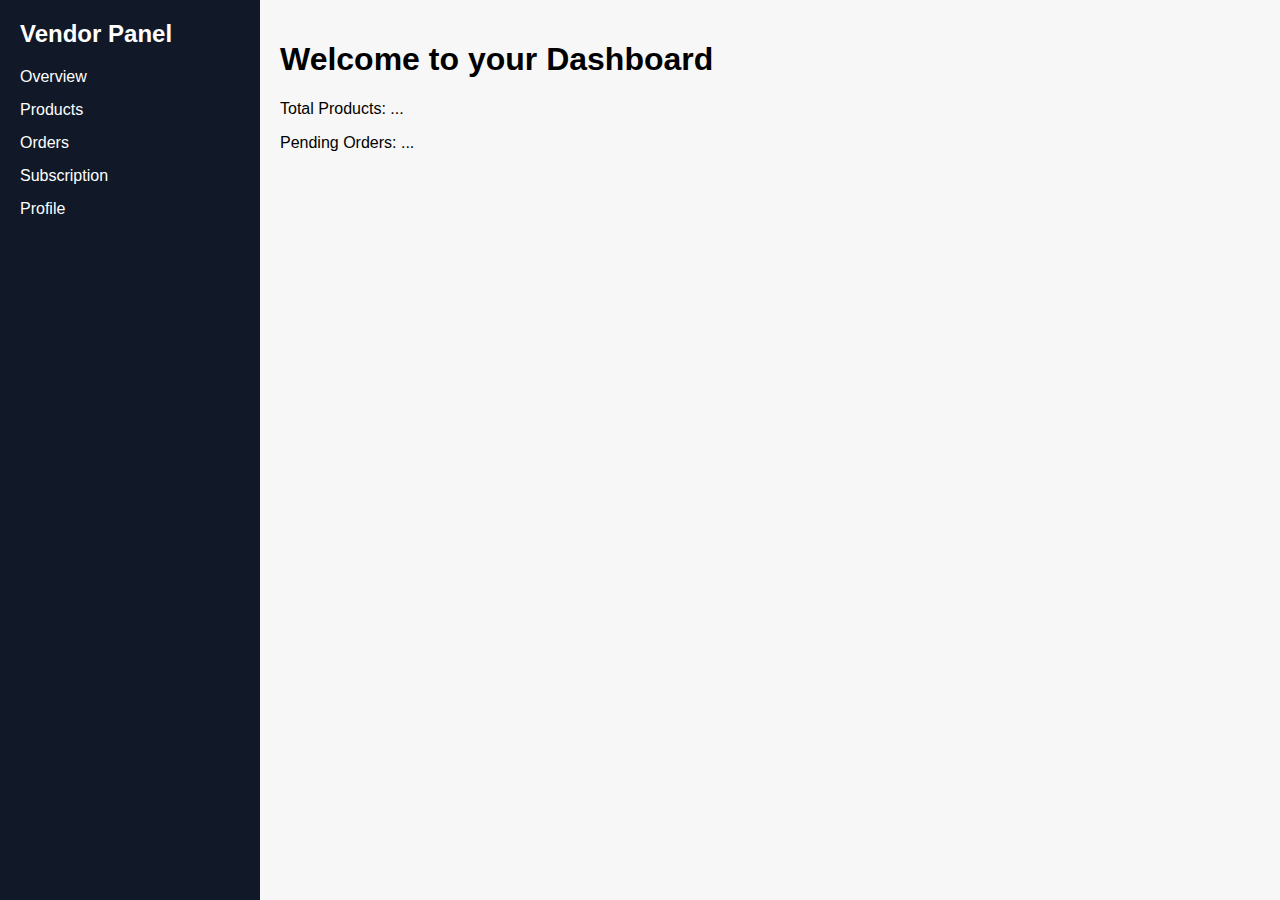
<file: dashboard.html>
<!DOCTYPE html>
<html lang="en">
<head>
  <meta charset="UTF-8" />
  <meta name="viewport" content="width=device-width, initial-scale=1.0"/>
  <title>Vendor Dashboard - KWENAWORLD</title>
  <link rel="stylesheet" href="styles.css"/>
</head>
<body>
  <div class="dashboard-container">
    <aside class="sidebar">
      <h2>Vendor Panel</h2>
      <ul>
        <li><a href="#">Overview</a></li>
        <li><a href="#">Products</a></li>
        <li><a href="#">Orders</a></li>
        <li><a href="#">Subscription</a></li>
        <li><a href="#">Profile</a></li>
      </ul>
    </aside>
    <main class="main-content">
      <h1>Welcome to your Dashboard</h1>
      <div id="overview">
        <p>Total Products: <span id="productCount">...</span></p>
        <p>Pending Orders: <span id="orderCount">...</span></p>
      </div>
    </main>
  </div>
  <script src="dashboard.js"></script>
</body>
</html>
</file>
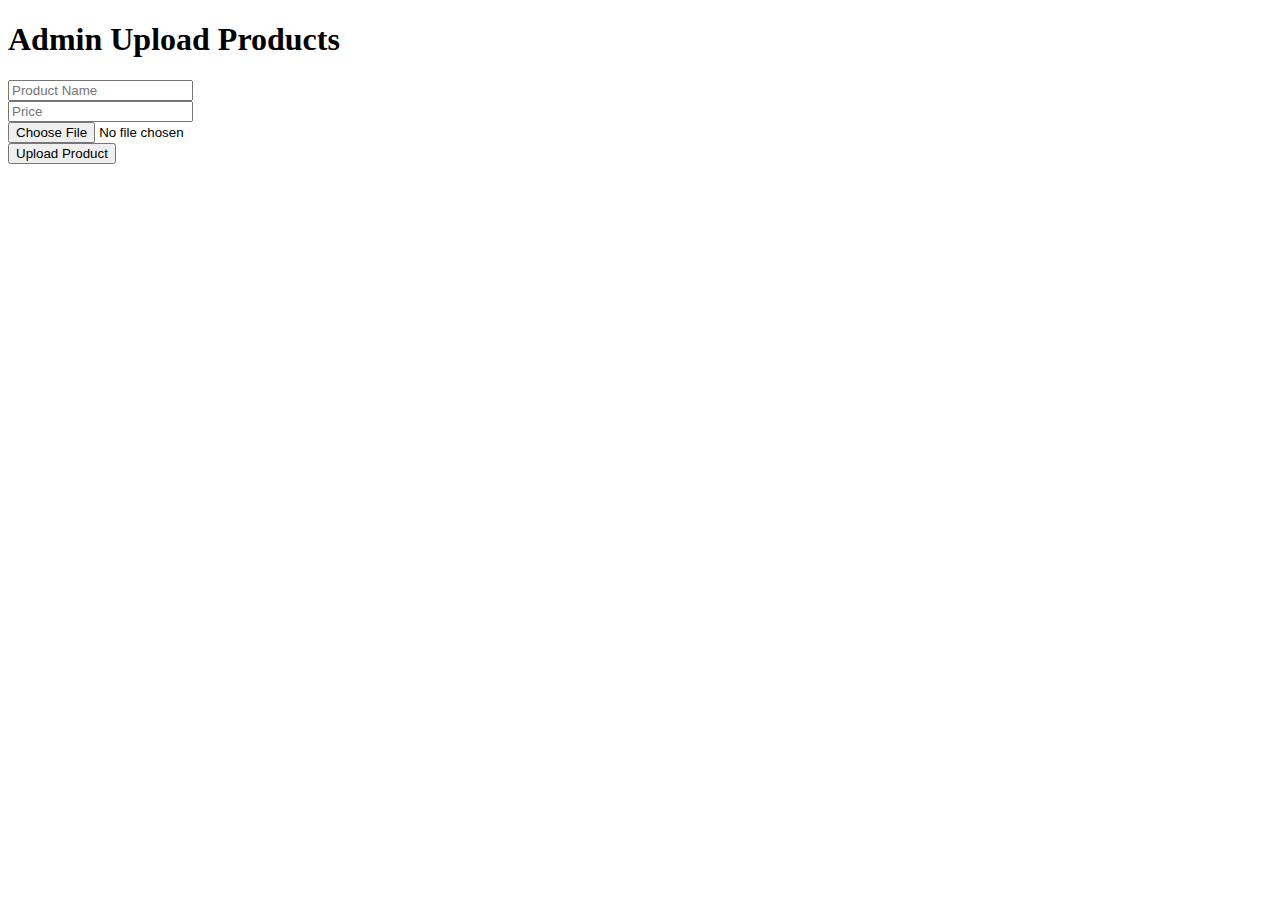
<file: upload.html>
<!DOCTYPE html>
<html lang="en">
<head>
  <meta charset="UTF-8" />
  <meta name="viewport" content="width=device-width, initial-scale=1.0" />
  <title>Upload Product</title>
</head>
<body>
  <h1>Admin Upload Products</h1>
  <form id="upload-form">
    <input type="text" id="name" placeholder="Product Name" required /><br>
    <input type="number" id="price" placeholder="Price" required /><br>
    <input type="file" id="image" accept="image/*" required /><br>
    <button type="submit">Upload Product</button>
  </form>
  <p id="status"></p>

  <script type="module" src="upload.js"></script>
</body>
</html>
</file>
<file: styles.css>
body {
  margin: 0;
  font-family: Arial, sans-serif;
  background: #f7f7f7;
}
.dashboard-container {
  display: flex;
  min-height: 100vh;
}
.sidebar {
  width: 220px;
  background: #111827;
  color: white;
  padding: 20px;
}
.sidebar h2 {
  margin-top: 0;
}
.sidebar ul {
  list-style: none;
  padding: 0;
}
.sidebar ul li {
  margin: 15px 0;
}
.sidebar ul li a {
  color: white;
  text-decoration: none;
}
.main-content {
  flex: 1;
  padding: 20px;
}
</file>
